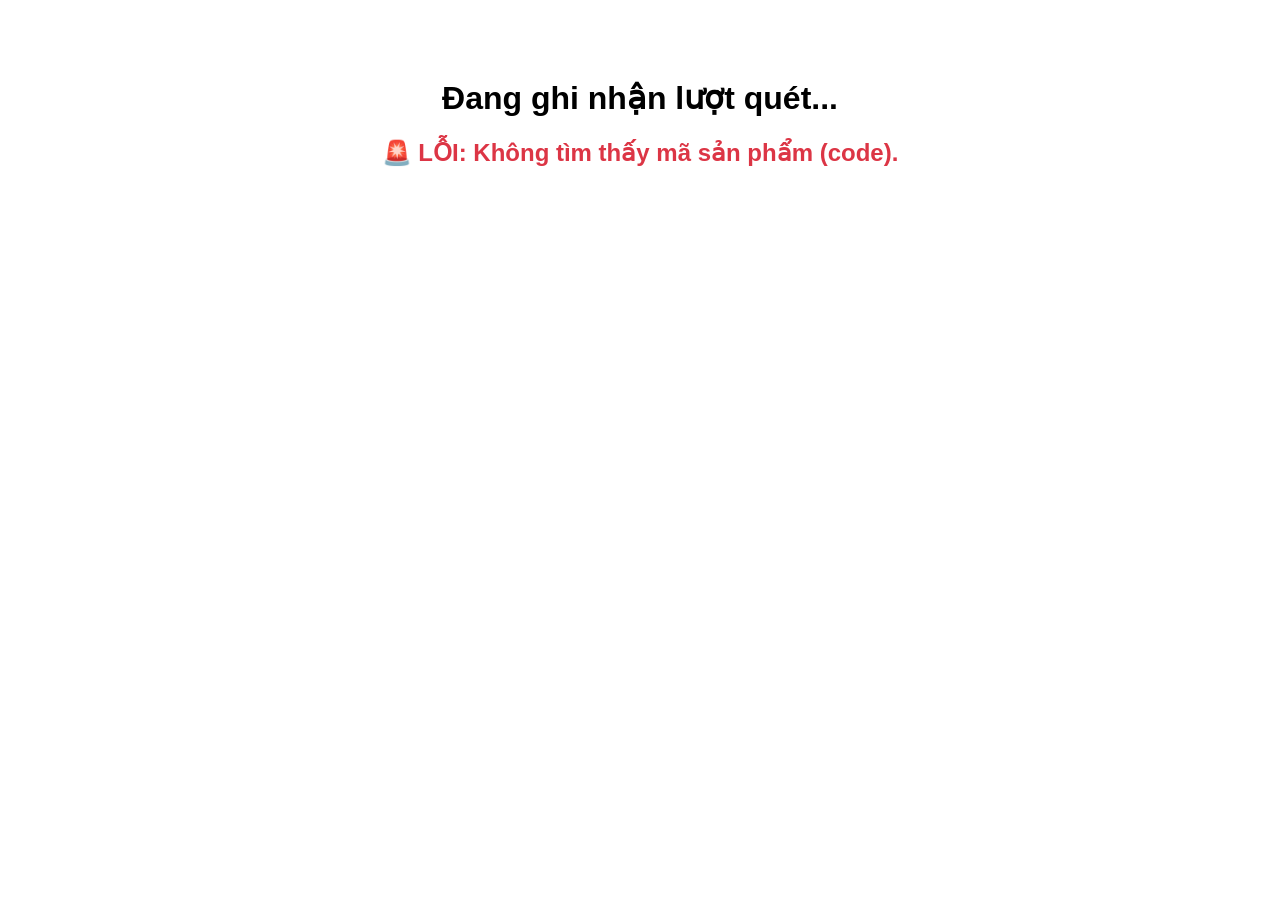
<file: scan.html>
<!DOCTYPE html>
<html lang="vi">
<head>
    <meta charset="UTF-8">
    <title>Xác nhận Quét Thẻ (JS/Sheet)</title>
    <style>
        body { font-family: Arial, sans-serif; text-align: center; padding: 50px; }
        .success { color: #28a745; }
        .error { color: #dc3545; }
    </style>
</head>
<body>
    <h1>Đang ghi nhận lượt quét...</h1>
    <div id="result">Vui lòng chờ.</div>

    <script>
        const SHEET_API_URL = 'https://script.google.com/macros/s/AKfycbwZTFoTQcFC_7pEEHkV_JX4Kl-5QhGkJal2jrAeStG5yYi2M38kIO-CGSMT_ZdGs1P2/exec'; 

        // Hàm lấy tham số từ URL (ví dụ: ?code=SP001)
        function getQueryParam(name) {
            const urlParams = new URLSearchParams(window.location.search);
            return urlParams.get(name);
        }

        async function recordScan() {
            const productCode = getQueryParam('code');
            const resultDiv = document.getElementById('result');

            if (!productCode) {
                resultDiv.innerHTML = '<h2 class="error">🚨 LỖI: Không tìm thấy mã sản phẩm (code).</h2>';
                return;
            }

            resultDiv.innerHTML = `Đang gửi dữ liệu cho mã: <strong>${productCode}</strong>...`;

            try {
                // Tạo URL với các tham số (dùng GET hoặc POST, Apps Script xử lý được cả hai)
                const fetchUrl = `${SHEET_API_URL}?code=${productCode}&device=${navigator.userAgent}`;
                
                const response = await fetch(fetchUrl);
                const data = await response.json();

                if (data.status === "SUCCESS") {
                    resultDiv.innerHTML = `<h2 class="success">✅ QUÉT THÀNH CÔNG!</h2>
                                          <p>Sản phẩm <strong>${productCode}</strong> đã được ghi nhận.</p>
                                          <p>Thời gian: ${new Date().toLocaleString('vi-VN')}</p>`;
                } else {
                    resultDiv.innerHTML = `<h2 class="error">🚨 LỖI GHI DỮ LIỆU!</h2><p>${data.message || 'Lỗi không xác định.'}</p>`;
                }

            } catch (error) {
                resultDiv.innerHTML = `<h2 class="error">🚨 LỖI KẾT NỐI MẠNG!</h2><p>Không thể kết nối đến dịch vụ ghi dữ liệu.</p>`;
                console.error('Error recording scan:', error);
            }
        }

        recordScan();
    </script>
</body>
</html>
</file>
